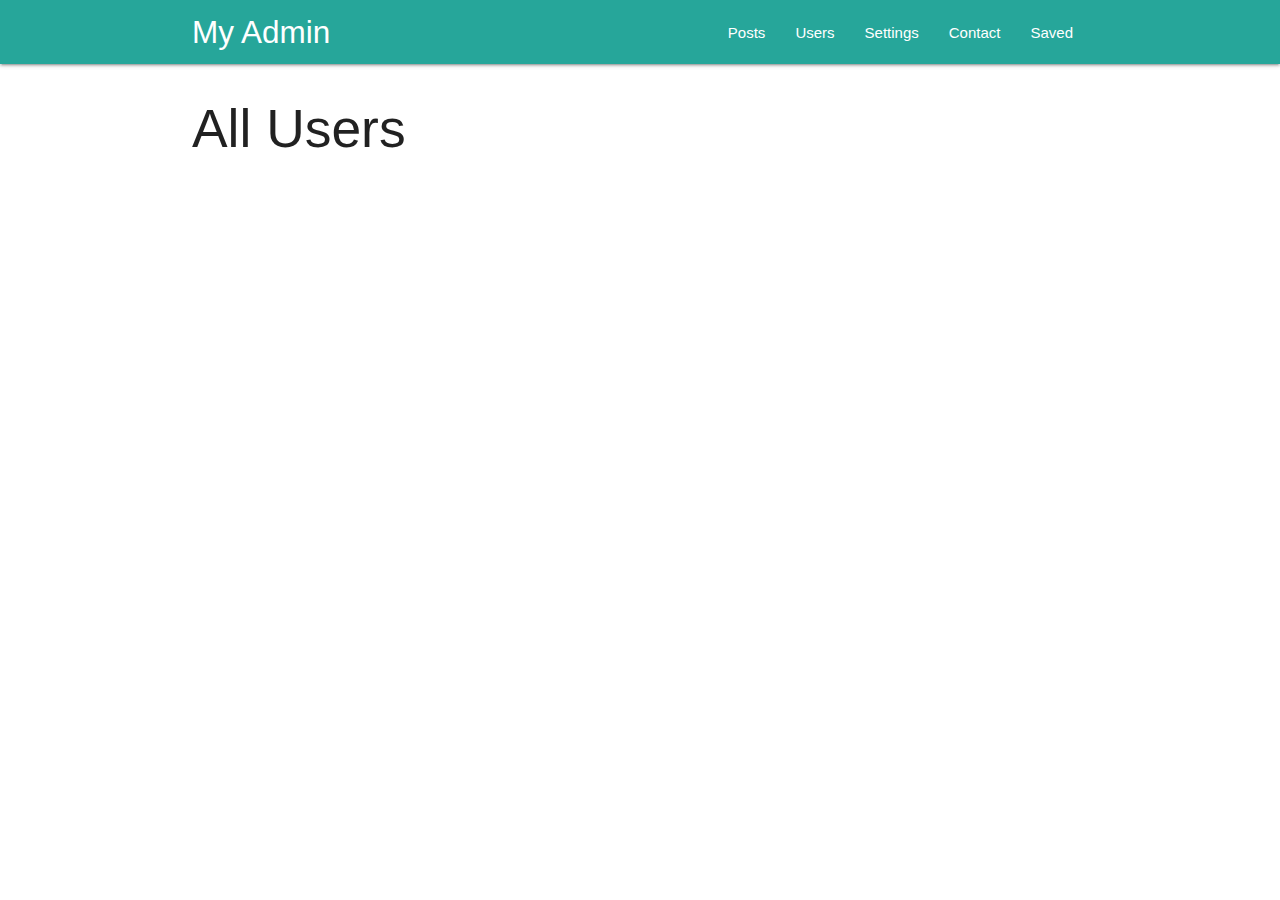
<file: index.html>
<!DOCTYPE html>
<html lang="en">
  <head>
    <meta charset="UTF-8" />
    <title>My Admin</title>
    <meta name="description" content="My Admin" />
    <meta name="viewport" content="width=device-width, initial-scale=1" />
    <link rel="stylesheet" href="css/materialize.min.css" />
    <link rel="manifest" href="/manifest.json" />
    <meta name="theme-color" content="#00897B" />
  </head>
  <body>
    <!-- Navigasi -->
    <nav class="teal lighten-1" role="navigation">
      <div class="nav-wrapper container">
        <a href="#" class="brand-logo" id="logo-container">My Admin</a>
        <a href="#" class="sidenav-trigger" data-target="nav-mobile">&#9776;</a>

        <ul class="topnav right hide-on-med-and-down"></ul>
        <ul class="sidenav" id="nav-mobile"></ul>
      </div>
    </nav>
    <!-- Akhir Navigasi -->

    <div class="container" id="body-content"></div>

    <script src="js/materialize.js"></script>
    <script src="js/idb.js"></script>
    <script src="js/db.js"></script>
    <script src="js/nav.js"></script>
    <script src="js/api.js"></script>
    

    <script>

      function subscribeUser() {
      if ('serviceWorker' in navigator) {
      navigator.serviceWorker.ready.then(function(reg) {

          reg.pushManager.subscribe({
            userVisibleOnly: true
          }).then(function(sub) {
            console.log('Endpoint URL: ', sub.endpoint);
            console.log('Berhasil melakukan subscribe dengan p256dh key: ', btoa(String.fromCharCode.apply(null, new Uint8Array(sub.getKey('p256dh')))));
            console.log('Berhasil melakukan subscribe dengan auth key: ', btoa(String.fromCharCode.apply(null, new Uint8Array(sub.getKey('auth')))));
          }).catch(function(e) {
            if (Notification.permission === 'denied') {
              console.warn('Permission for notifications was denied');
            } else { 
              console.error('Unable to subscribe to push', e);
            }
          });
        })
      }
      }
      // Periksa service worker
          if (!('serviceWorker' in navigator)) {
            console.log("Service worker tidak didukung browser ini.");
          } else {
            registerServiceWorker();
            requestPermission();
          }
          // Register service worker
          function registerServiceWorker() {
            return navigator.serviceWorker.register('/service-worker.js')
              .then(function (reg) {
                console.log('Registrasi service worker berhasil.');
                reg.pushManager.getSubscription().then(function(sub) {
                  if (sub === null) {
                    // Update UI to ask user to register for Push
                    console.log('Not subscribed to push service!', sub);
                    subscribeUser();
                  } else {
                    // We have a subscription, update the database
                    console.log('Subscription object: ', sub);
                  }
                });
                return reg;
              })
              .catch(function (err) {
                console.error('Registrasi service worker gagal.', err);
              });
          }
          function requestPermission() {
      if ('Notification' in window) {
        Notification.requestPermission().then(function (result) {
          if (result === "denied") {
            console.log("Fitur notifikasi tidak diijinkan.");
            return;
          } else if (result === "default") {
            console.error("Pengguna menutup kotak dialog permintaan ijin.");
            return;
          }
          
         /* navigator.serviceWorker.getRegistration().then(function(reg) {
            reg.showNotification('Notifikasi diijinkan!');
          });*/

        if (('PushManager' in window)) {
            navigator.serviceWorker.getRegistration().then(function(reg) {
                reg.pushManager.subscribe({
                    userVisibleOnly: true,
                }).then(function(sub) {
                    console.log('Berhasil melakukan subscribe dengan endpoint: ', sub.endpoint);
                }).catch(function(e) {
                    console.error('Tidak dapat melakukan subscribe ', e);
                });
            });
        }
        });
      }
          }

      // REQUEST API UNTUK PERTAMA KALI
      document.addEventListener("DOMContentLoaded", function() {
        var page = window.location.hash.substr(1);


      });
    </script>
  </body>
</html>
</file>
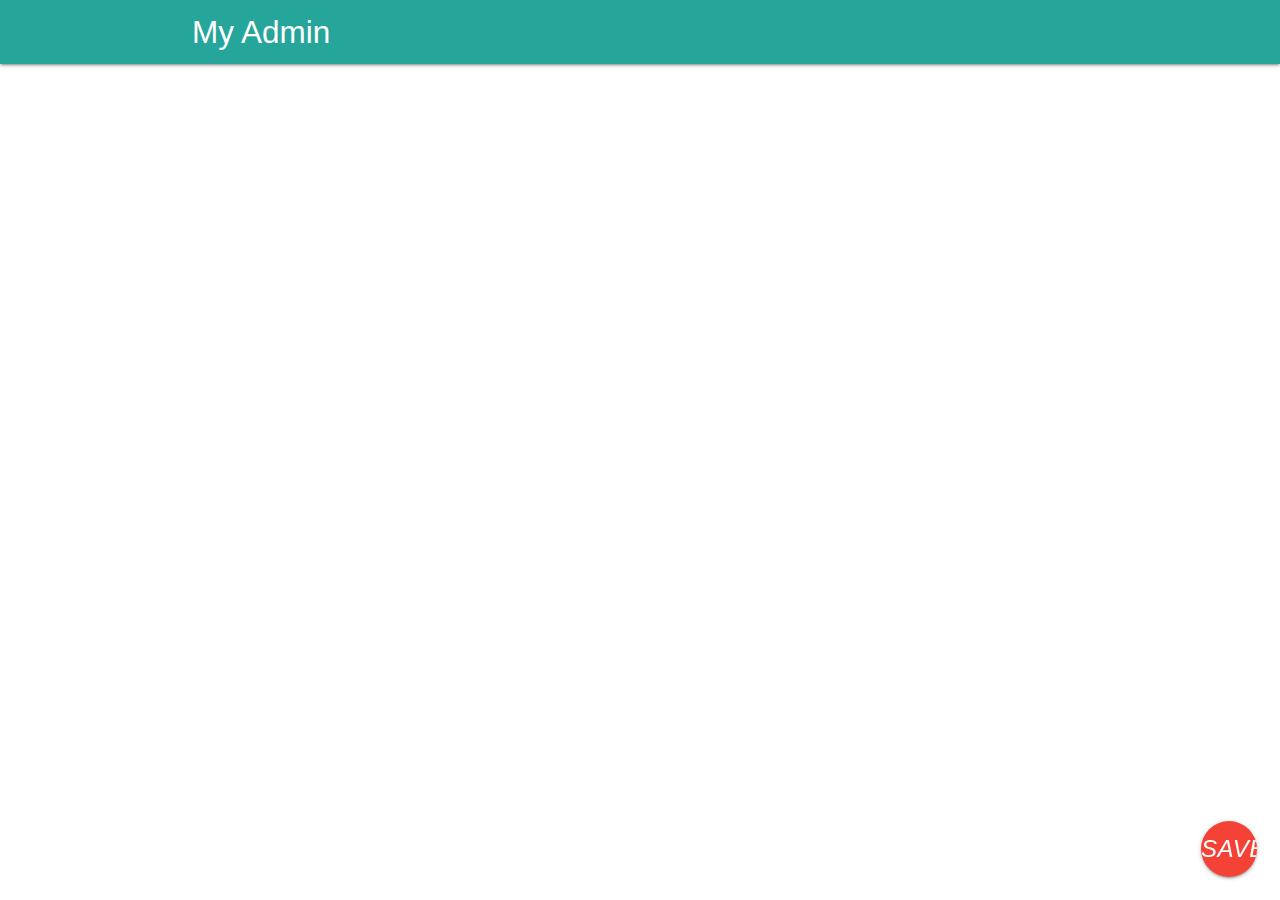
<file: user.html>
<!DOCTYPE html>
<html lang="en">
  <head>
    <meta charset="UTF-8" />
    <title>My Admin</title>
    <meta name="description" content="My Admin" />
    <meta name="viewport" content="width=device-width, initial-scale=1" />
    <link rel="stylesheet" href="css/materialize.min.css" />
    <link rel="manifest" href="/manifest.json" />
    <meta name="theme-color" content="#00897B" />
    <link
      href="https://fonts.googleapis.com/icon?family=Material+Icons"
      rel="stylesheet"
    />
  </head>
  <body>
    <!-- Navigasi -->
    <nav class="teal lighten-1" role="navigation">
      <div class="nav-wrapper container">
        <a href="#" class="brand-logo" id="logo-container">My Admin</a>
        <a href="./index.html" class="sidenav-trigger" data-target="nav-mobile">
          <i class="material-icons">arrow_back</i>
        </a>
        <ul class="topnav right hide-on-med-and-down"></ul>
        <ul class="sidenav" id="nav-mobile"></ul>
      </div>
    </nav>
    <!-- Akhir Navigasi -->

    <div class="container" id="body-content"></div>

    <div class="fixed-action-btn">
      <a class="btn-floating btn-large red" id="save">
        <i class="large material-icons">save</i>
      </a>
    </div>
    <script src="js/materialize.min.js"></script>
    <script type="js/materialize.js"></script>
    <script src="js/api.js"></script>

    <script src="js/idb.js"></script>
    <script src="js/db.js"></script>

    <script>
      // REGISTER SERVICE WORKER
      if ("serviceWorker" in navigator) {
        window.addEventListener("load", function() {
          navigator.serviceWorker
            .register("/service-worker.js")
            .then(function() {
              console.log("Pendaftaran ServiceWorker berhasil");
            })
            .catch(function() {
              console.log("Pendaftaran ServiceWorker gagal");
            });
        });
      } else {
        console.log("ServiceWorker belum didukung browser ini.");
      }
document.addEventListener("DOMContentLoaded", function() {
  var urlParams = new URLSearchParams(window.location.search);
  var isFromSaved = urlParams.get("saved");

  var save = document.getElementById("save");

  if (isFromSaved) {
    // Hide fab jika dimuat dari indexed db
    save.style.display = 'none';
    
    // ambil artikel lalu tampilkan
    getSavedUserById();
  } else {
    var item = getUserById();
  }

  save.onclick = function() {
    console.log("Tombol FAB di klik.");
    item.then(function(article) {
      saveForLater(article);
    });
  };
});
    </script>
  </body>
</html>
</file>
